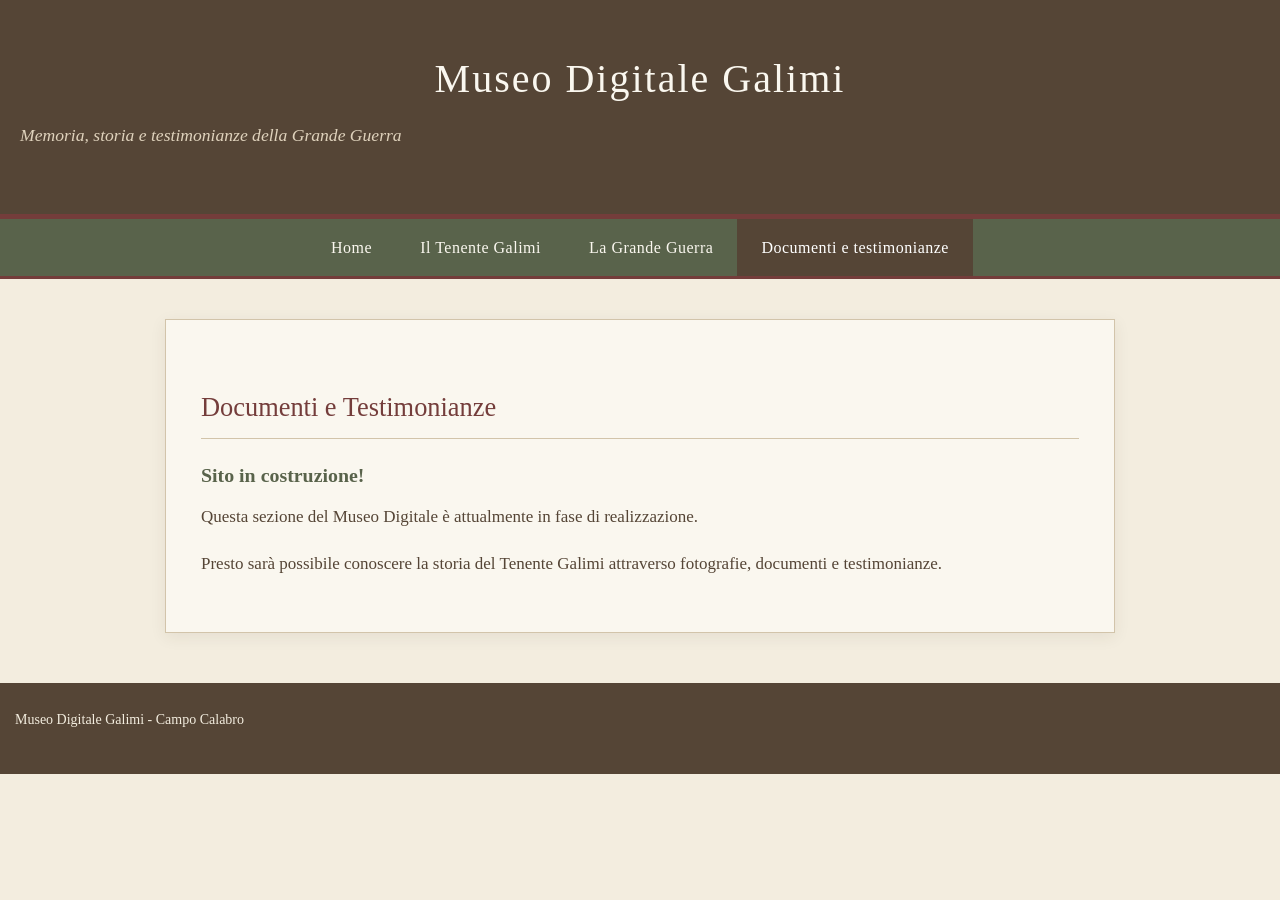
<file: documenti.html>
<!DOCTYPE html>
<html lang="it">

<head>
    <meta charset="UTF-8">
    <meta name="viewport" content="width=device-width, initial-scale=1.0">
    <title>Il Tenente Galimi - Museo Digitale</title>
    <link rel="stylesheet" href="style.css">
</head>

<body>

    <header>
        <h1>Museo Digitale Galimi</h1>
        <p>Memoria, storia e testimonianze della Grande Guerra</p>
    </header>

    <nav>
        <ul>
            <li><a href="index.html">Home</a></li>
            <li><a href="galimi.html">Il Tenente Galimi</a></li>
            <li><a href="guerra.html">La Grande Guerra</a></li>
            <li><a href="documenti.html" class="active">Documenti e testimonianze</a></li>
        </ul>
    </nav>

    <main>
        <h2>Documenti e Testimonianze</h2>

        <section class="contenuto">
            <h3>Sito in costruzione!</h3>

            <p>
                Questa sezione del Museo Digitale è attualmente
                in fase di realizzazione.
            </p>

            <p>
                Presto sarà possibile conoscere la storia del
                Tenente Galimi attraverso fotografie, documenti
                e testimonianze.
            </p>
        </section>
    </main>

    <footer>
        <p>Museo Digitale Galimi - Campo Calabro</p>
    </footer>

</body>
</html>
</file>
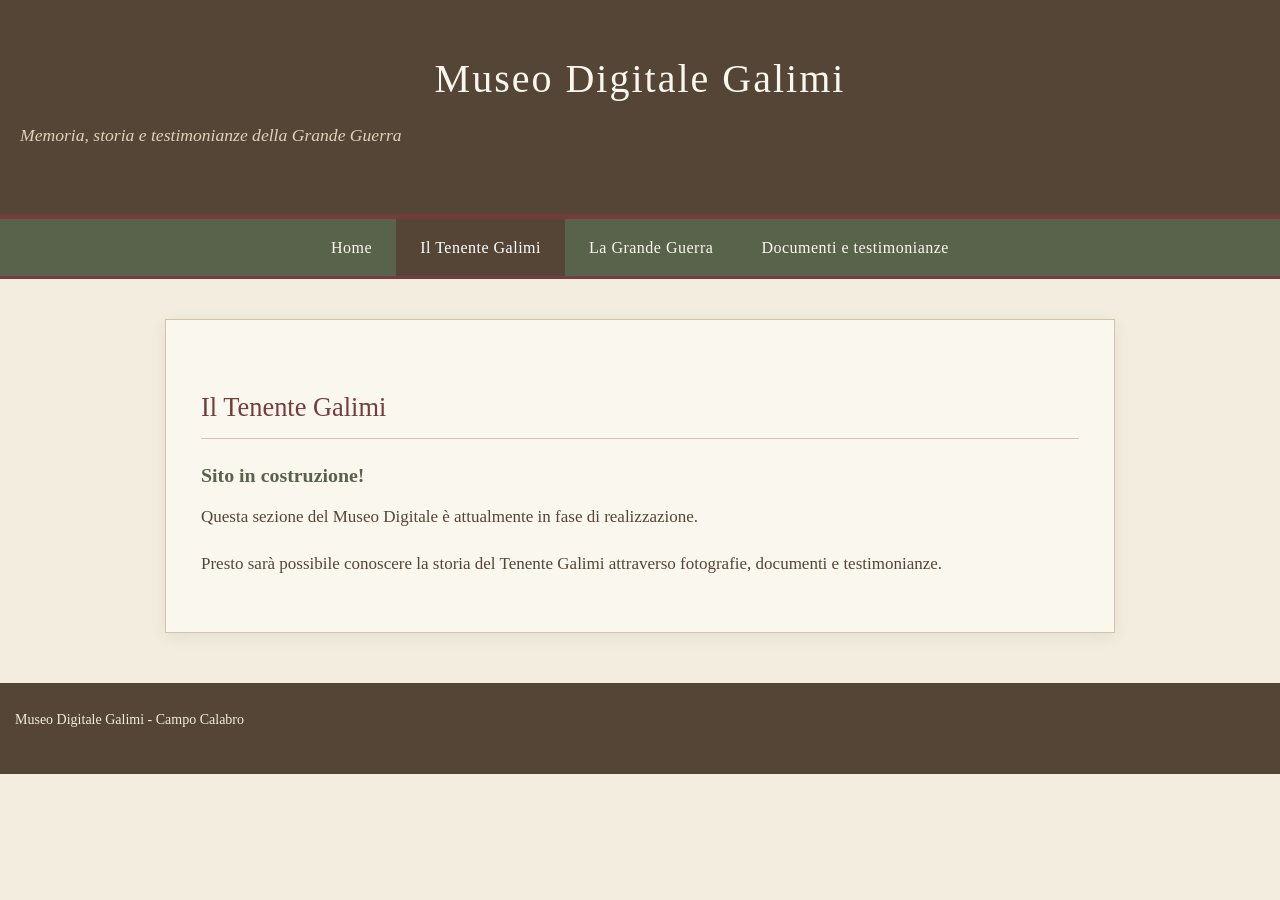
<file: galimi.html>
<!DOCTYPE html>
<html lang="it">

<head>
    <meta charset="UTF-8">
    <meta name="viewport" content="width=device-width, initial-scale=1.0">
    <title>Il Tenente Galimi - Museo Digitale</title>
    <link rel="stylesheet" href="style.css">
</head>

<body>

    <header>
        <h1>Museo Digitale Galimi</h1>
        <p>Memoria, storia e testimonianze della Grande Guerra</p>
    </header>

    <nav>
        <ul>
            <li><a href="index.html">Home</a></li>
            <li><a href="galimi.html" class="active">Il Tenente Galimi</a></li>
            <li><a href="guerra.html">La Grande Guerra</a></li>
            <li><a href="documenti.html">Documenti e testimonianze</a></li>
        </ul>
    </nav>

    <main>
        <h2>Il Tenente Galimi</h2>

        <section class="contenuto">
            <h3>Sito in costruzione!</h3>

            <p>
                Questa sezione del Museo Digitale è attualmente
                in fase di realizzazione.
            </p>

            <p>
                Presto sarà possibile conoscere la storia del
                Tenente Galimi attraverso fotografie, documenti
                e testimonianze.
            </p>
        </section>
    </main>

    <footer>
        <p>Museo Digitale Galimi - Campo Calabro</p>
    </footer>

</body>
</html>
</file>
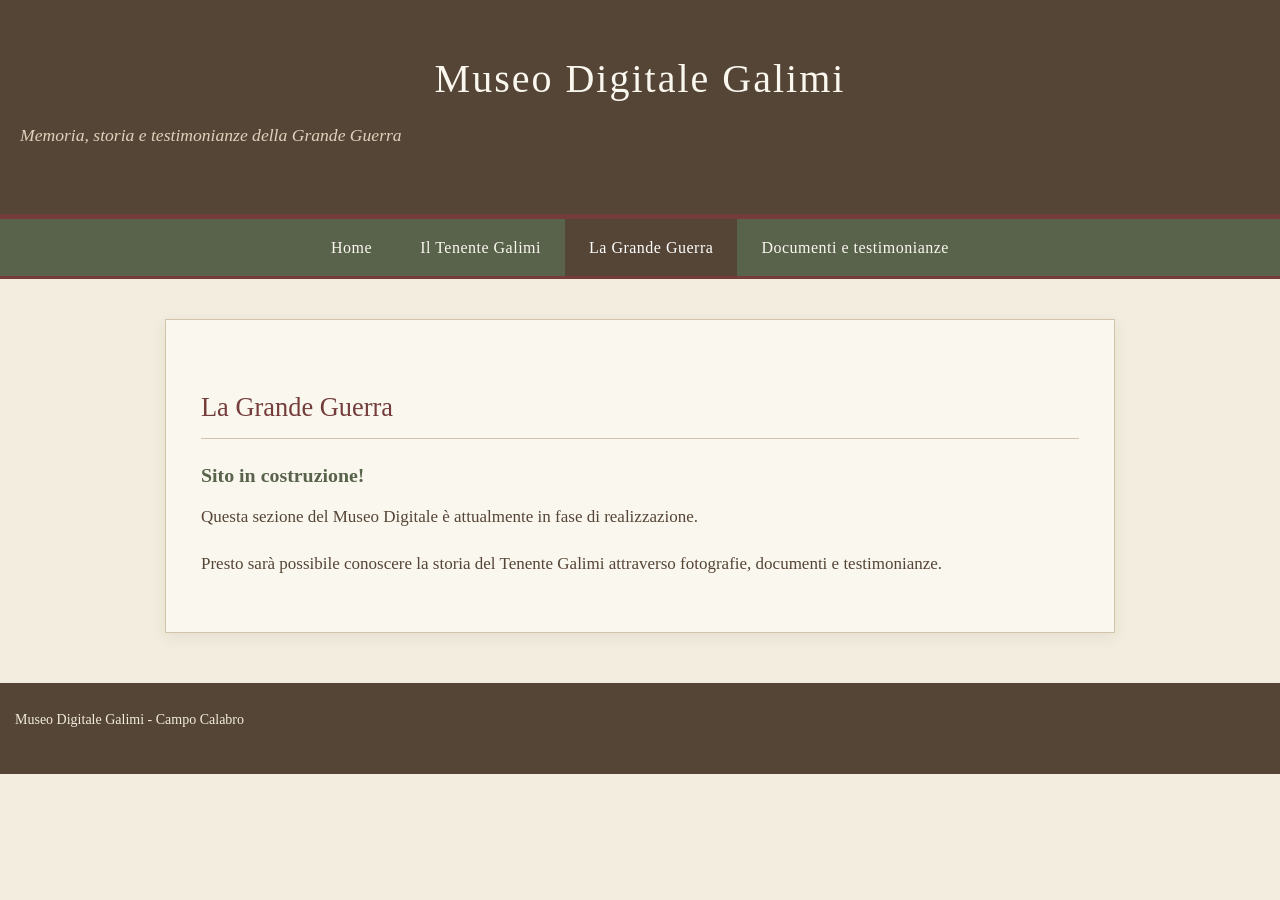
<file: guerra.html>
<!DOCTYPE html>
<html lang="it">

<head>
    <meta charset="UTF-8">
    <meta name="viewport" content="width=device-width, initial-scale=1.0">
    <title>Museo Digitale</title>
    <link rel="stylesheet" href="style.css">
</head>

<body>

    <header>
        <h1>Museo Digitale Galimi</h1>
        <p>Memoria, storia e testimonianze della Grande Guerra</p>
    </header>

    <nav>
        <ul>
            <li><a href="index.html">Home</a></li>
            <li><a href="galimi.html">Il Tenente Galimi</a></li>
            <li><a href="guerra.html" class="active">La Grande Guerra</a></li>
            <li><a href="documenti.html">Documenti e testimonianze</a></li>
        </ul>
    </nav>

    <main>
        <h2>La Grande Guerra</h2>

        <section class="contenuto">
            <h3>Sito in costruzione!</h3>

            <p>
                Questa sezione del Museo Digitale è attualmente
                in fase di realizzazione.
            </p>

            <p>
                Presto sarà possibile conoscere la storia del
                Tenente Galimi attraverso fotografie, documenti
                e testimonianze.
            </p>
        </section>
    </main>

    <footer>
        <p>Museo Digitale Galimi - Campo Calabro</p>
    </footer>

</body>
</html>
</file>
<file: style.css>
/* =====================================================
   MUSEO DIGITALE DEL TENENTE GALIMI
   Stile ispirato agli anni Venti
   ===================================================== */


/* =====================================================
   1. VARIABILI GRAFICHE
   Definiscono la palette di colori del sito
   ===================================================== */

:root {
    --carta: #f3eddf;
    --carta-chiara: #faf7ef;
    --seppia: #554536;
    --marrone: #79644e;
    --bordeaux: #743d3b;
    --verde: #59634b;
    --bordo: #d2c4aa;
}


/* =====================================================
   2. RESET GENERALE
   Elimina margini e padding predefiniti
   ===================================================== */

* {
    margin: 0;
    padding: 0;
    box-sizing: border-box;
}


/* =====================================================
   3. STILE GENERALE DELLA PAGINA
   ===================================================== */

body {
    font-family: Georgia, "Times New Roman", serif;
    background-color: var(--carta);
    color: var(--seppia);
    line-height: 1.7;
    font-size: 17px;
}


/* =====================================================
   4. INTESTAZIONE DEL SITO
   ===================================================== */

header {
    background-color: var(--seppia);
    color: var(--carta-chiara);
    text-align: center;
    padding: 45px 20px;
    border-bottom: 5px solid var(--bordeaux);
}

header h1 {
    font-size: 2.5rem;
    font-weight: normal;
    letter-spacing: 2px;
    margin-bottom: 8px;
}

header p {
    font-size: 1.1rem;
    color: #dfd2bc;
    font-style: italic;
}


/* =====================================================
   5. MENU DI NAVIGAZIONE
   ===================================================== */

nav {
    background-color: var(--verde);
    border-bottom: 3px solid var(--bordeaux);
    padding: 0;
}

nav ul {
    list-style: none;
    display: flex;
    justify-content: center;
    align-items: center;
    flex-wrap: wrap;
    max-width: 950px;
    margin: 0 auto;
}

nav ul li {
    margin: 0;
    padding: 0;
}

nav ul li a {
    display: block;
    color: var(--carta-chiara);
    text-decoration: none;
    padding: 15px 24px;
    font-size: 16px;
    letter-spacing: 0.5px;
    transition: background-color 0.3s ease;
}

/* Effetto al passaggio del mouse */

nav ul li a:hover {
    background-color: var(--bordeaux);
    color: white;
}

/* Evidenzia la pagina attualmente selezionata */

nav ul li a.active {
    background-color: var(--seppia);
    color: white;
}


/* =====================================================
   6. CONTENUTO PRINCIPALE
   ===================================================== */

main {
    max-width: 950px;
    margin: 40px auto;
    padding: 35px;
    background-color: var(--carta-chiara);
    border: 1px solid var(--bordo);
    box-shadow: 0 4px 15px rgba(60, 45, 30, 0.08);
}


/* =====================================================
   7. TITOLI E TESTI
   ===================================================== */

h2 {
    color: var(--bordeaux);
    font-size: 1.65rem;
    font-weight: normal;
    margin-top: 30px;
    margin-bottom: 15px;
    padding-bottom: 8px;
    border-bottom: 1px solid var(--bordo);
}

h3 {
    color: var(--verde);
    margin-top: 20px;
    margin-bottom: 10px;
}

p {
    margin-bottom: 18px;
    text-align: justify;
}


/* =====================================================
   8. IMMAGINI
   ===================================================== */

img {
    max-width: 100%;
    height: auto;
    display: block;
    margin: 20px auto;
    border: 5px solid white;
    outline: 1px solid var(--bordo);
}


/* =====================================================
   9. VIDEO E CONTENUTI INCORPORATI
   Regole generali per gli iframe
   ===================================================== */

iframe {
    display: block;
    width: 100%;
    max-width: 800px;
    margin: 25px auto;
    border: 4px solid white;
}


/* =====================================================
   10. MODELLI TRIDIMENSIONALI - SKETCHFAB
   ===================================================== */

.modello-3d {
    margin-top: 35px;
    text-align: center;
}

.modello-3d h2 {
    margin-bottom: 20px;
}

.modello-3d p {
    line-height: 1.7;
    margin-bottom: 20px;
}

/* Contenitore del modello 3D */

.sketchfab-container {
    width: 100%;
    max-width: 850px;
    margin: 25px auto;
}

/* Finestra interattiva Sketchfab */

.sketchfab-container iframe {
    display: block;
    width: 100%;
    height: 480px;
    border: 1px solid var(--bordo);
    border-radius: 5px;
}

/* Attribuzione dell'autore del modello */

.crediti-3d {
    font-size: 13px;
    color: var(--marrone);
}

.crediti-3d a {
    color: var(--bordeaux);
}


/* =====================================================
   11. AUDIO
   ===================================================== */

audio {
    width: 100%;
    margin: 15px 0;
}


/* =====================================================
   12. LINK
   ===================================================== */

a {
    color: var(--bordeaux);
    text-decoration: none;
}

a:hover {
    text-decoration: underline;
}


/* =====================================================
   13. PULSANTI
   ===================================================== */

button {
    background-color: var(--verde);
    color: white;
    border: none;
    padding: 12px 22px;
    font-family: Georgia, serif;
    font-size: 16px;
    cursor: pointer;
}

button:hover {
    background-color: var(--seppia);
}


/* =====================================================
   14. PIE' DI PAGINA
   ===================================================== */

footer {
    background-color: var(--seppia);
    color: var(--carta);
    text-align: center;
    padding: 25px 15px;
    margin-top: 50px;
    font-size: 14px;
}


/* =====================================================
   15. ADATTAMENTO PER SMARTPHONE E TABLET
   Media query per schermi fino a 650 pixel
   ===================================================== */

@media (max-width: 650px) {

    /* Testo generale */

    body {
        font-size: 16px;
    }

    /* Intestazione */

    header {
        padding: 30px 15px;
    }

    header h1 {
        font-size: 1.8rem;
    }

    /* Menu verticale */

    nav ul {
        flex-direction: column;
        align-items: stretch;
    }

    nav ul li {
        width: 100%;
        text-align: center;
        border-bottom: 1px solid rgba(255, 255, 255, 0.15);
    }

    nav ul li a {
        padding: 12px;
    }

    /* Contenuto principale */

    main {
        margin: 15px;
        padding: 20px;
    }

    /* Titoli */

    h2 {
        font-size: 1.4rem;
    }

    /* Video incorporati */

    iframe {
        height: 240px;
    }

    /* Modello 3D */

    .sketchfab-container iframe {
        height: 300px;
    }
}
</file>
